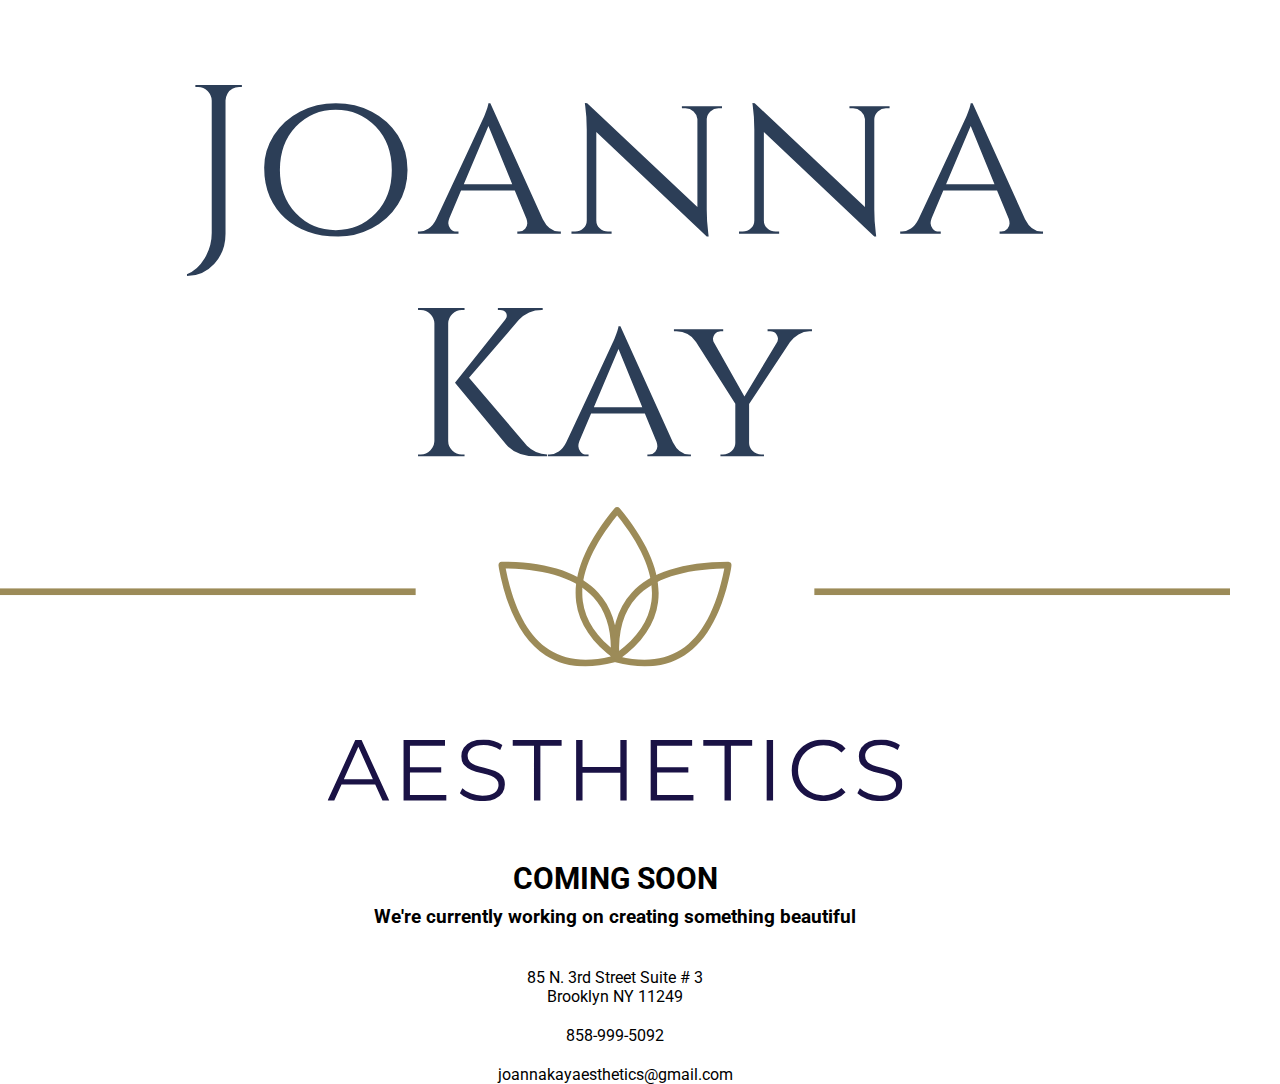
<file: index.html>
<!DOCTYPE html>
<html>
  <head>
    <meta name="viewport" content="width=device-width, initial-scale=1" />
    <title>Joanna Kay Aesthetics</title>
    <link rel="stylesheet" href="style.css">
    <link rel="preconnect" href="https://fonts.googleapis.com">
    <link rel="preconnect" href="https://fonts.gstatic.com" crossorigin>
    <link href="https://fonts.googleapis.com/css2?family=Roboto:wght@100&display=swap" rel="stylesheet">

    <link rel="shortcut icon" type="image/x-icon" href="media/icon.png">
  </head>

  <body>
    <h1 class="title">
      <svg class="logo" viewBox="255 240.19 380 221.23" xmlns="http://www.w3.org/2000/svg" preserveAspectRatio="none">
        <title>Joanna Kay Aesthetics at Sola Salons</title>
        <style>
          .icon1{fill:#9c8b58;fill-opacity:1}
        </style>
        <svg width="128.461" height="2.154" x="255" y="395.655" preserveAspectRatio="none" viewBox="0 0 128.461 2.154">
          <rect width="128.461" height="2.154" class="icon1" style="stroke-width:0;stroke:#2c3e57;stroke-opacity:1" rx="0" ry="0"/>
        </svg>
        <svg width="72.103" height="49.231" x="408.949" y="370.578" preserveAspectRatio="none" viewBox="19.999 45.376 160.001 109.248">
          <path d="M120.23 154.624c-6.238 0-12.903-.92-19.976-2.761a2.286 2.286 0 0 1-1.709-2.033c-1.549-19.328 2.791-34.715 12.903-45.73 12.783-13.927 35.069-21.078 66.247-21.254.665.166 1.334.296 1.768.818.439.522.622 1.212.499 1.883-5.591 30.676-16.503 51.385-32.436 61.552-7.852 5.011-16.988 7.525-27.296 7.525zm-17.236-6.797c16.793 4.065 30.936 2.514 42.066-4.589 14.356-9.157 24.399-27.914 29.879-55.776-28.387.558-48.602 7.193-60.116 19.735-8.931 9.733-12.907 23.398-11.829 40.63z" data-color="1" class="icon1"/>
          <path d="M79.769 154.624c-10.31 0-19.443-2.51-27.297-7.525-15.934-10.167-26.847-30.876-32.436-61.552a2.29 2.29 0 0 1 2.255-2.701h.013c31.178.177 53.468 7.329 66.249 21.254 10.107 11.015 14.449 26.402 12.898 45.73a2.286 2.286 0 0 1-1.709 2.033c-7.071 1.84-13.737 2.761-19.973 2.761zM25.063 87.462c5.48 27.861 15.523 46.619 29.875 55.776 11.136 7.108 25.279 8.65 42.063 4.589 1.084-17.232-2.891-30.897-11.822-40.63C73.667 94.655 53.45 88.02 25.063 87.462zm74.105 62.185h.043-.043z" data-color="1" class="icon1"/>
          <path d="M101.456 150.277c-.464 0-.929-.145-1.329-.426-15.8-11.237-24.795-24.45-26.736-39.275-2.452-18.742 6.398-40.412 26.302-64.411.869-1.052 2.659-1.052 3.528 0 19.904 23.999 28.754 45.668 26.3 64.411-1.939 14.824-10.934 28.038-26.734 39.275a2.325 2.325 0 0 1-1.331.426zm0-99.032c-17.82 22.107-25.731 41.857-23.523 58.739 1.715 13.099 9.626 24.923 23.523 35.171 13.895-10.248 21.808-22.073 23.521-35.171 2.212-16.882-5.701-36.632-23.521-58.739z" data-color="1" class="icon1"/>
        </svg>
        <svg width="264.53" height="114.812" x="312.735" y="240.19" preserveAspectRatio="none" viewBox="0.8 -28 161.28 70">
          <g style="fill:#2c3e57;fill-opacity:1">
            <path id="id-D6z1nYkh9" d="M11.16-27.6h-.52q-1.44 0-2.2 1.24-.32.56-.36 1.28V0q0 3.36-2.1 5.68T.8 8v-.36q1.96-.68 3.32-2.94Q5.48 2.44 5.48-.12v-24.96q-.04-1.04-.78-1.78t-1.78-.74H2.4v-.4h8.76v.4Zm10.92 4.62q3.08-1.58 6.78-1.58t6.78 1.58q3.08 1.58 4.9 4.46 1.82 2.88 1.82 6.52 0 3.64-1.82 6.52-1.82 2.88-4.9 4.46T29.32.56q-3.24 0-5.72-.92-2.48-.92-4.3-2.56-1.82-1.64-2.88-4-1.06-2.36-1.06-5.54t1.82-6.06q1.82-2.88 4.9-4.46Zm-.74 19.16q3.02 3.18 7.5 3.18t7.52-3.18Q39.4-7 39.4-12t-3.04-8.18q-3.04-3.18-7.52-3.18-4.48 0-7.5 3.18Q18.32-17 18.32-12t3.02 8.18ZM70.92-.4h.32V0h-8.2v-.4h.32q.76 0 1.16-.52.4-.52.4-.98 0-.46-.16-.9l-2.2-5.32H52.44l-2.2 5.2q-.2.52-.2.98 0 .46.4 1t1.2.54h.32V0h-7.64v-.4h.32q.84 0 1.7-.58t1.42-1.74q8.76-18.72 9.12-19.6.68-1.68.72-2.24h.36l9.88 21.84Q69-.4 70.92-.4ZM57.6-20.28 52.96-9.32h9.12L57.6-20.28Zm44-3.32h-.68q-.88 0-1.52.58t-.68 1.42v17.04q0 2.32.28 4.4l.08.72h-.36l-20.8-19.72v16.68q0 .88.64 1.48t1.56.6h.68V0h-7.56v-.4h.68q.92 0 1.56-.6t.64-1.48V-19.6q0-2.44-.28-4.36l-.08-.64.44.04L96.96-5v-16.6q-.08-.84-.72-1.42t-1.52-.58h-.68v-.4h7.56v.4Zm31.56 0h-.68q-.88 0-1.52.58t-.68 1.42v17.04q0 2.32.28 4.4l.08.72h-.36l-20.8-19.72v16.68q0 .88.64 1.48t1.56.6h.68V0h-7.56v-.4h.68q.92 0 1.56-.6t.64-1.48V-19.6q0-2.44-.28-4.36l-.08-.64.44.04L128.52-5v-16.6q-.08-.84-.72-1.42t-1.52-.58h-.68v-.4h7.56v.4Zm28.6 23.2h.32V0h-8.2v-.4h.32q.76 0 1.16-.52.4-.52.4-.98 0-.46-.16-.9l-2.2-5.32h-10.12l-2.2 5.2q-.2.52-.2.98 0 .46.4 1t1.2.54h.32V0h-7.64v-.4h.32q.84 0 1.7-.58t1.42-1.74q8.76-18.72 9.12-19.6.68-1.68.72-2.24h.36l9.88 21.84q1.16 2.32 3.08 2.32Zm-13.32-19.88L143.8-9.32h9.12l-4.48-10.96ZM52.58 41.6h.52v.4h-8.76v-.4h.52q1.04 0 1.78-.74t.78-1.78v-22.2q-.04-1.04-.78-1.76t-1.78-.72h-.52V14h8.76v.4h-.52q-1.04 0-1.78.72t-.78 1.76v22.2q0 1.04.76 1.78t1.8.74Zm16.08 0v.4h-1.72q-4.08 0-6-2.28L51.3 28.08l9.44-11.84q.32-.4.32-.72 0-.32-.12-.56-.32-.6-1.16-.6h-.4V14h8.44v.36h-.16q-2.64 0-4.32 1.88l-9.4 10.88 10.92 12.84q1.6 1.6 3.8 1.64Zm26.76 0h.32v.4h-8.2v-.4h.32q.76 0 1.16-.52.4-.52.4-.98 0-.46-.16-.9l-2.2-5.32H76.94l-2.2 5.2q-.2.52-.2.98 0 .46.4 1t1.2.54h.32v.4h-7.64v-.4h.32q.84 0 1.7-.58t1.42-1.74q8.76-18.72 9.12-19.6.68-1.68.72-2.24h.36l9.88 21.84q1.16 2.32 3.08 2.32ZM82.1 21.72l-4.64 10.96h9.12L82.1 21.72ZM118.54 18v.4h-.48q-1.08 0-2.06.58t-1.62 1.46l-7.68 11.64v7.36q0 .88.68 1.52t1.64.64h.48v.4h-8.2v-.4h.48q.96 0 1.64-.64.68-.64.68-1.52v-7.4L96.7 20.4q-1.36-2-3.68-2h-.48V18h9.28v.4h-.48q-.76 0-1.1.48-.34.48-.34.82 0 .34.08.62l5.84 10.36 6.2-10.32q.12-.32.12-.66t-.34-.82q-.34-.48-1.14-.48h-.48V18h8.36Z"/>
          </g>
        </svg>
        <svg width="128.461" height="2.154" x="506.539" y="395.655" preserveAspectRatio="none" viewBox="0 0 128.461 2.154">
          <rect width="128.461" height="2.154" class="icon1" style="stroke-width:0;stroke:#0c0c0c;stroke-opacity:1" rx="0" ry="0"/>
        </svg>
        <svg width="177.565" height="19" x="356.218" y="442.42" preserveAspectRatio="none" viewBox="0.08 -28.24 266.16 28.48">
          <g style="fill:#1a1245;fill-opacity:1">
            <path id="id-jsG518YwB10" d="m25.48 0-3.36-7.48H6.52L3.16 0H.08l12.8-28h2.92L28.6 0h-3.12ZM7.6-9.88h13.44l-6.72-15.04L7.6-9.88Zm30.6 7.32h16.84V0h-19.8v-28h19.2v2.56H38.2v9.96h14.48v2.52H38.2v10.4ZM71.72.24q-3.12 0-5.98-1-2.86-1-4.42-2.64l1.16-2.28Q64-4.16 66.52-3.22t5.2.94q3.76 0 5.64-1.38t1.88-3.58q0-1.68-1.02-2.68-1.02-1-2.5-1.54t-4.12-1.18q-3.16-.8-5.04-1.54t-3.22-2.26Q62-17.96 62-20.56q0-2.12 1.12-3.86 1.12-1.74 3.44-2.78 2.32-1.04 5.76-1.04 2.4 0 4.7.66 2.3.66 3.98 1.82l-1 2.36q-1.76-1.16-3.76-1.74-2-.58-3.92-.58-3.68 0-5.54 1.42-1.86 1.42-1.86 3.66 0 1.68 1.02 2.7 1.02 1.02 2.56 1.56t4.14 1.18q3.08.76 4.98 1.5 1.9.74 3.22 2.24 1.32 1.5 1.32 4.06 0 2.12-1.14 3.86-1.14 1.74-3.5 2.76Q75.16.24 71.72.24ZM95.64 0v-25.44H85.8V-28h22.64v2.56H98.6V0h-2.96Zm40-28h2.92V0h-2.92v-12.92h-17.52V0h-2.96v-28h2.96v12.48h17.52V-28Zm17 25.44h16.84V0h-19.8v-28h19.2v2.56h-16.24v9.96h14.48v2.52h-14.48v10.4ZM183.88 0v-25.44h-9.84V-28h22.64v2.56h-9.84V0h-2.96Zm19.52 0v-28h2.96V0h-2.96Zm26.24.24q-4.16 0-7.5-1.84t-5.24-5.1Q215-9.96 215-14t1.9-7.3q1.9-3.26 5.26-5.1 3.36-1.84 7.52-1.84 3.12 0 5.76 1.04 2.64 1.04 4.48 3.04l-1.88 1.88q-3.28-3.32-8.28-3.32-3.32 0-6.04 1.52t-4.26 4.16q-1.54 2.64-1.54 5.92t1.54 5.92q1.54 2.64 4.26 4.16 2.72 1.52 6.04 1.52 5.04 0 8.28-3.36l1.88 1.88q-1.84 2-4.5 3.06T229.64.24Zm26.16 0q-3.12 0-5.98-1-2.86-1-4.42-2.64l1.16-2.28q1.52 1.52 4.04 2.46t5.2.94q3.76 0 5.64-1.38t1.88-3.58q0-1.68-1.02-2.68-1.02-1-2.5-1.54t-4.12-1.18q-3.16-.8-5.04-1.54t-3.22-2.26q-1.34-1.52-1.34-4.12 0-2.12 1.12-3.86 1.12-1.74 3.44-2.78 2.32-1.04 5.76-1.04 2.4 0 4.7.66 2.3.66 3.98 1.82l-1 2.36q-1.76-1.16-3.76-1.74-2-.58-3.92-.58-3.68 0-5.54 1.42-1.86 1.42-1.86 3.66 0 1.68 1.02 2.7 1.02 1.02 2.56 1.56t4.14 1.18q3.08.76 4.98 1.5 1.9.74 3.22 2.24 1.32 1.5 1.32 4.06 0 2.12-1.14 3.86-1.14 1.74-3.5 2.76-2.36 1.02-5.8 1.02Z"/>
          </g>
        </svg>
      </svg>
    </h1>
    <div class="wrapper">
      <h2 class="h2 subtitle">COMING SOON</h2>
      <h3 class="h3 caption">We're currently working on creating something beautiful</h3>
      <a href="https://www.google.com/maps/dir/?api=1&destination=85+N.+3rd+Street+Suite+#3+Brooklyn+NY" target="_blank" rel="noreferrer"" class="store-info">85 N. 3rd Street Suite # 3<br>Brooklyn NY 11249</a>
      <a href="tel:8589995092" class="store-info">858-999-5092</a>
      <a href="mailto:joannakayaesthetics@gmail.com" class="store-info">joannakayaesthetics@gmail.com</a>
      <!-- <a href="" class="store-info">@joannakayaesthetics</a> -->
    </div>
  </body>

</html>
</file>
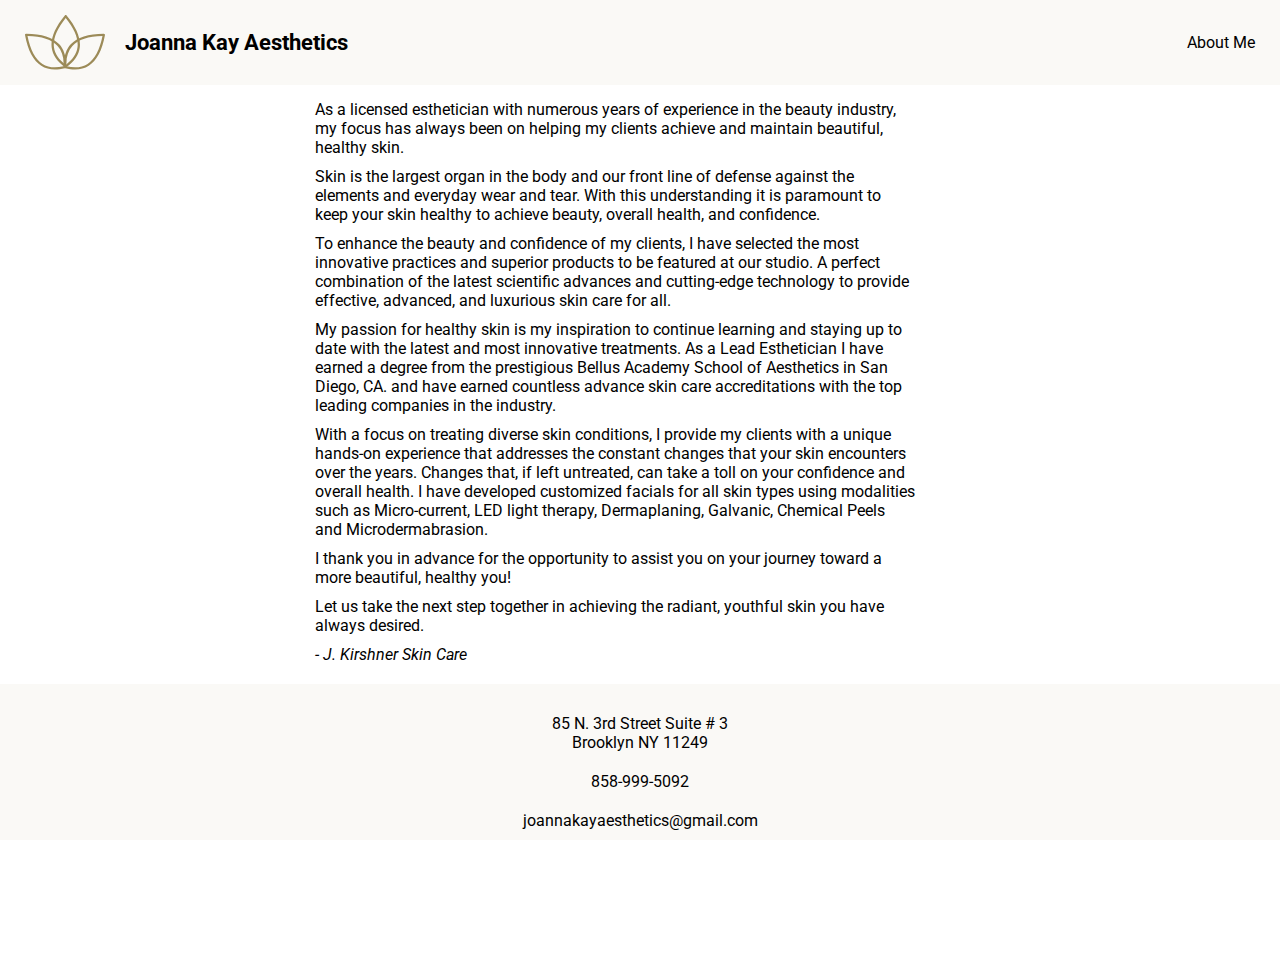
<file: about.html>
<!DOCTYPE html>
<html>
  <head>
    <meta name="viewport" content="width=device-width, initial-scale=1" />
    <title>Joanna Kay Aesthetics - About</title>
    <link rel="stylesheet" href="style.css">
    <link rel="preconnect" href="https://fonts.googleapis.com">
    <link rel="preconnect" href="https://fonts.gstatic.com" crossorigin>
    <link href="https://fonts.googleapis.com/css2?family=Roboto:wght@100&display=swap" rel="stylesheet">

    <link rel="shortcut icon" type="image/x-icon" href="media/icon.png">
  </head>

  <body>
    <header>
      <div class="header-container">
        <h1 class="title">
          <svg class="title-logo" preserveAspectRatio="none" viewBox="19.999 45.376 160.001 109.248" xmlns="http://www.w3.org/2000/svg">
            <style>
              .icon1{fill:#9c8b58;fill-opacity:1}
            </style>
            <path d="M120.23 154.624c-6.238 0-12.903-.92-19.976-2.761a2.286 2.286 0 0 1-1.709-2.033c-1.549-19.328 2.791-34.715 12.903-45.73 12.783-13.927 35.069-21.078 66.247-21.254.665.166 1.334.296 1.768.818.439.522.622 1.212.499 1.883-5.591 30.676-16.503 51.385-32.436 61.552-7.852 5.011-16.988 7.525-27.296 7.525zm-17.236-6.797c16.793 4.065 30.936 2.514 42.066-4.589 14.356-9.157 24.399-27.914 29.879-55.776-28.387.558-48.602 7.193-60.116 19.735-8.931 9.733-12.907 23.398-11.829 40.63z" data-color="1" class="icon1"/>
            <path d="M79.769 154.624c-10.31 0-19.443-2.51-27.297-7.525-15.934-10.167-26.847-30.876-32.436-61.552a2.29 2.29 0 0 1 2.255-2.701h.013c31.178.177 53.468 7.329 66.249 21.254 10.107 11.015 14.449 26.402 12.898 45.73a2.286 2.286 0 0 1-1.709 2.033c-7.071 1.84-13.737 2.761-19.973 2.761zM25.063 87.462c5.48 27.861 15.523 46.619 29.875 55.776 11.136 7.108 25.279 8.65 42.063 4.589 1.084-17.232-2.891-30.897-11.822-40.63C73.667 94.655 53.45 88.02 25.063 87.462zm74.105 62.185h.043-.043z" data-color="1" class="icon1"/>
            <path d="M101.456 150.277c-.464 0-.929-.145-1.329-.426-15.8-11.237-24.795-24.45-26.736-39.275-2.452-18.742 6.398-40.412 26.302-64.411.869-1.052 2.659-1.052 3.528 0 19.904 23.999 28.754 45.668 26.3 64.411-1.939 14.824-10.934 28.038-26.734 39.275a2.325 2.325 0 0 1-1.331.426zm0-99.032c-17.82 22.107-25.731 41.857-23.523 58.739 1.715 13.099 9.626 24.923 23.523 35.171 13.895-10.248 21.808-22.073 23.521-35.171 2.212-16.882-5.701-36.632-23.521-58.739z" data-color="1" class="icon1"/>
          </svg>
          <span class="title-text">Joanna Kay Aesthetics</span>
        </h1>
        <nav>
          <ul class="nav-items">
            <li class="nav-item">
              <a href="about.html" class="nav-item-link">About Me</a>
            </li>
          </ul>
        </nav>
      </div>
    </header>
    <div class="main-content">
      <div class="container">
        <div class="text-block">
          <p>
            As a licensed esthetician with numerous years of experience in the beauty industry, my
            focus has always been on helping my clients achieve and maintain beautiful, healthy
            skin.
          </p>
          <p>
            Skin is the largest organ in the body and our front line of defense against the elements
            and everyday wear and tear. With this understanding it is paramount to keep your skin
            healthy to achieve beauty, overall health, and confidence.
          </p>
          <p>
            To enhance the beauty and confidence of my clients, I have selected the most
            innovative practices and superior products to be featured at our studio. A perfect
            combination of the latest scientific advances and cutting-edge technology to provide
            effective, advanced, and luxurious skin care for all.
          </p>
          <p>
            My passion for healthy skin is my inspiration to continue learning and staying up to date
            with the latest and most innovative treatments. As a Lead Esthetician I have earned a
            degree from the prestigious Bellus Academy School of Aesthetics in San Diego, CA.
            and have earned countless advance skin care accreditations with the top leading
            companies in the industry.
          </p>
          <p>
            With a focus on treating diverse skin conditions, I provide my clients with a unique
            hands-on experience that addresses the constant changes that your skin encounters
            over the years. Changes that, if left untreated, can take a toll on your confidence and
            overall health. I have developed customized facials for all skin types using modalities
            such as Micro-current, LED light therapy, Dermaplaning, Galvanic, Chemical Peels and
            Microdermabrasion.
          </p>
          <p>
            I thank you in advance for the opportunity to assist you on your journey toward a more
            beautiful, healthy you!
          </p>
          <p>
            Let us take the next step together in achieving the radiant, youthful skin you have
            always desired.
          </p>
          <p class="attribute">- J. Kirshner Skin Care</p>
        </div>
      </div>
    </div>
    <footer>
      <a href="https://www.google.com/maps/dir/?api=1&destination=85+N.+3rd+Street+Suite+#3+Brooklyn+NY" target="_blank" rel="noreferrer"" class="store-info">85 N. 3rd Street Suite # 3<br>Brooklyn NY 11249</a>
      <a href="tel:8589995092" class="store-info">858-999-5092</a>
      <a href="mailto:joannakayaesthetics@gmail.com" class="store-info">joannakayaesthetics@gmail.com</a>
      <!-- <a href="" class="store-info">@joannakayaesthetics</a> -->
    </footer>
  </body>
</html>
</file>
<file: style.css>
:root {
  -webkit-text-size-adjust: 100%;
  text-size-adjust: 100%;
}

body {
  width: calc(100vw - 50px);
  margin: 85px 0 0;
  min-height: calc(100vh - 30px);
  font-family: 'Roboto', sans-serif;
  display: flex;
  flex-direction: column;
}

.main-content {
  padding: 15px 25px 0;
}

header {
  padding: 15px 25px;
  width: calc(100% - 50px);
  position: fixed;
  top: 0;
  left: 0;
  background: #FAF9F6;
}

.header-container {
  display: flex;
  align-items: center;
  justify-content: space-between;
  max-width: 1300px;
  margin: 0 auto;
}

.title {
  display: flex;
  align-items: center;
}

.title-logo {
  width: 80px;
}

.title-text {
  font-size: 22px;
  margin-left: 20px;
}

.wrapper {
  display: flex;
  flex-direction: column;
  justify-content: center;
  align-items: center;
  margin-top: 60px;
}

h1,
h2,
h3,
p {
  margin: 0;
}

.h2 {
  font-size: 30px;
  text-align: center;
}

.h3 {
  text-align: center;
}

.caption {
  margin: 10px 0 20px;
}

footer {
  display: flex;
  flex-direction: column;
  align-items: center;
  margin-top: 20px;
  background-color: #FAF9F6;
  width: 100vw;
  padding: 10px 0;
}

.store-info {
  margin-top: 20px;
  text-align: center;
  color: black;
  text-decoration: none;
}

nav {
  display: flex;
}

.nav-items {
  display: flex;
  align-items: center;
  list-style: none;
}

.nav-item {
  position: relative;
}

.nav-item-link {
  text-decoration: none;
  color: black;
}

.nav-item-link::after {
  content: '';
  display: block;
  position: absolute;
  bottom: 0;
  left: 0;
  width: 100%;
  transition: transform 0.2s ease-in-out;
  transform: scaleX(0);
  transform-origin: left;
  background-color: black;
  height: 1px;
}

.nav-item:hover .nav-item-link::after {
  transform: scaleX(1);
}

.text-block {
  max-width: 600px;
  margin: 0 auto;
}

.text-block > p:not(:first-child) {
  margin-top: 10px;
}

.attribute {
  font-style: italic;
}
</file>
